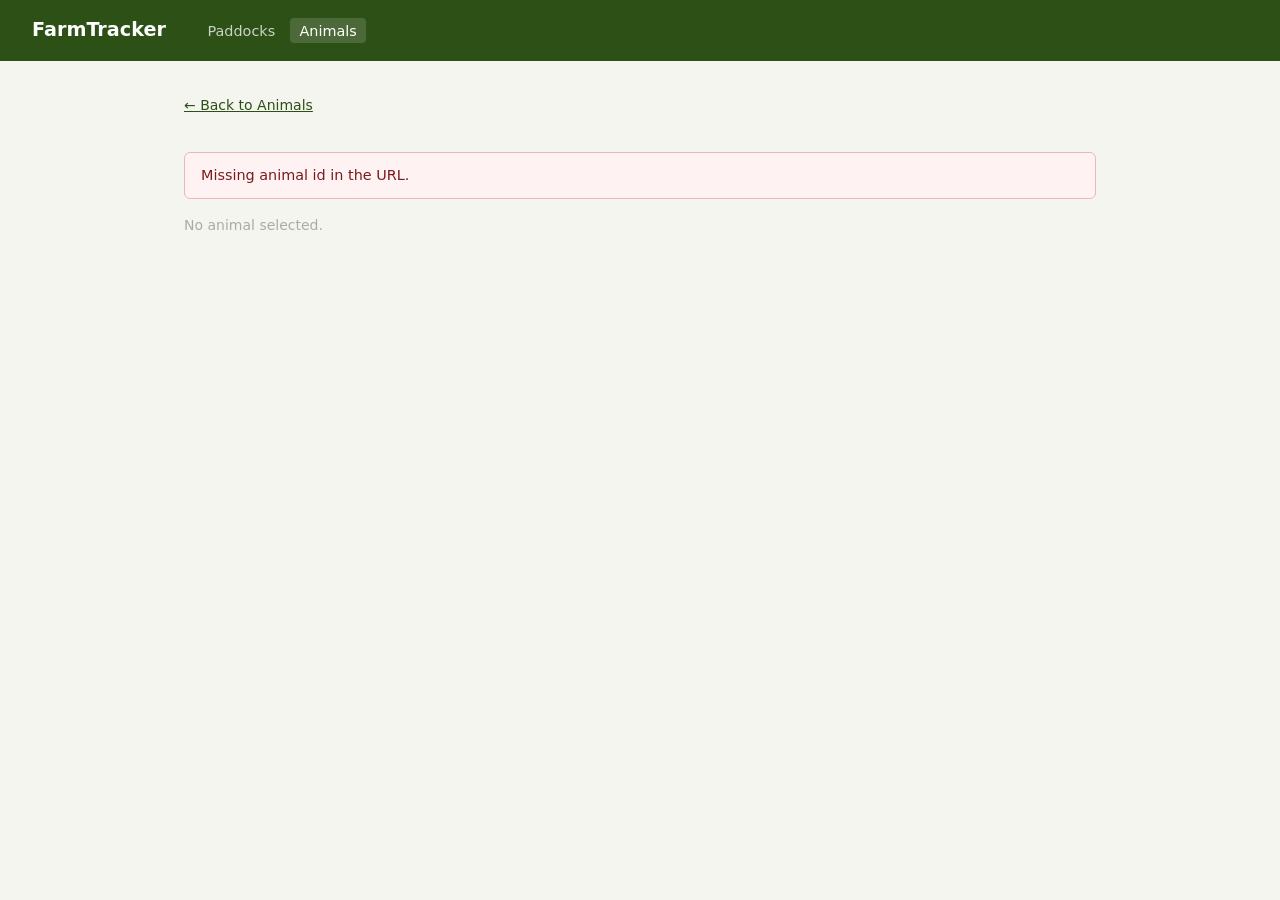
<file: track2-fullstack/app/frontend/animal-detail.html>
<!DOCTYPE html>
<html lang="en">
<head>
  <meta charset="UTF-8">
  <meta name="viewport" content="width=device-width, initial-scale=1.0">
  <title>Animal — FarmTracker</title>
  <link rel="stylesheet" href="styles.css">
</head>
<body>
  <header>
    <h1>FarmTracker</h1>
    <nav>
      <a href="index.html">Paddocks</a>
      <a href="animals.html" class="active">Animals</a>
    </nav>
  </header>
  <main>
    <a href="animals.html" class="back-link">← Back to Animals</a>
    <div id="animal-error" class="error-banner" hidden></div>
    <div id="animal-detail"><p class="loading">Loading…</p></div>

    <section id="health-section" style="display:none">
      <h3>Health Events</h3>
      <div id="events-error" class="error-banner" hidden></div>
      <table>
        <thead>
          <tr><th>Date</th><th>Type</th><th>Vet</th><th>Notes</th></tr>
        </thead>
        <tbody id="events-body"></tbody>
      </table>

      <h4>Log Health Event</h4>
      <form id="event-form">
        <label>Type
          <select name="event_type" required>
            <option value="vaccination">Vaccination</option>
            <option value="checkup">Checkup</option>
            <option value="treatment">Treatment</option>
            <option value="injury">Injury</option>
          </select>
        </label>
        <label>Date <input type="date" name="date" required></label>
        <label>Vet <input type="text" name="vet_name" placeholder="Optional"></label>
        <label>Notes <input type="text" name="notes" placeholder="Optional"></label>
        <button type="submit">Log Event</button>
      </form>
    </section>

    <section id="weights-section" style="display:none">
      <h3>Weight History</h3>
      <div id="weights-error" class="error-banner" hidden></div>
      <p id="latest-weight" class="latest-weight loading">Loading…</p>

      <table>
        <thead>
          <tr><th>Date</th><th>Weight (kg)</th><th>Notes</th></tr>
        </thead>
        <tbody id="weights-body"></tbody>
      </table>

      <h4>Log Weight Measurement</h4>
      <form id="weight-form">
        <label>Weight (kg)
          <input type="number" name="weight_kg" step="0.1" min="0" required>
        </label>
        <label>Date <input type="date" name="date" required></label>
        <label>Notes <input type="text" name="notes" placeholder="Optional"></label>
        <button type="submit">Log Weight</button>
      </form>
    </section>
  </main>
  <script src="app.js"></script>
  <script>
    const params = new URLSearchParams(window.location.search);
    const animalId = params.get('id');
    const errorBanner = document.getElementById('animal-error');
    const eventsErrorBanner = document.getElementById('events-error');
    const weightsErrorBanner = document.getElementById('weights-error');

    function showError(message) {
      errorBanner.textContent = message;
      errorBanner.hidden = false;
    }

    function clearError() {
      errorBanner.textContent = '';
      errorBanner.hidden = true;
    }

    function showSectionError(banner, message) {
      banner.textContent = message;
      banner.hidden = false;
    }

    function clearSectionError(banner) {
      banner.textContent = '';
      banner.hidden = true;
    }

    function formatPrettyDate(value) {
      if (!value) return '—';
      const parsed = new Date(`${value}T00:00:00Z`);
      if (Number.isNaN(parsed.getTime())) return value;
      try {
        return new Intl.DateTimeFormat(undefined, { timeZone: 'UTC', day: '2-digit', month: 'short', year: 'numeric' }).format(parsed);
      } catch (err) {
        return value;
      }
    }

    async function load() {
      if (!animalId) {
        showError('Missing animal id in the URL.');
        document.getElementById('animal-detail').innerHTML = '<p class="empty">No animal selected.</p>';
        document.getElementById('weights-section').style.display = 'none';
        document.getElementById('health-section').style.display = 'none';
        return;
      }

      clearError();
      document.getElementById('animal-detail').innerHTML = '<p class="loading">Loading...</p>';

      let animal;
      try {
        animal = await api.get(`/animals/${animalId}`);
      } catch (err) {
        showError(err.message || 'Failed to load animal details.');
        document.getElementById('animal-detail').innerHTML = '<p class="empty">Unable to load animal details.</p>';
        document.getElementById('weights-section').style.display = 'none';
        document.getElementById('health-section').style.display = 'none';
        return;
      }

      document.title = `${animal.name} — FarmTracker`;
      document.getElementById('animal-detail').innerHTML = `
        <div class="animal-header">
          <h2>${escapeHtml(animal.name)}<span class="tag">${escapeHtml(animal.tag_number)}</span></h2>
        </div>
        <dl>
          <dt>Breed</dt>       <dd>${escapeHtml(animal.breed ?? '—')}</dd>
          <dt>Date of Birth</dt><dd>${escapeHtml(animal.date_of_birth ?? '—')}</dd>
          <dt>Paddock</dt>     <dd>${escapeHtml(animal.paddock_id ?? 'Unassigned')}</dd>
        </dl>
      `;

      document.getElementById('weights-section').style.display = 'block';
      document.getElementById('health-section').style.display = 'block';
      await loadWeights();
      await loadEvents();
    }

    async function loadEvents() {
      const tbody = document.getElementById('events-body');
      tbody.innerHTML = '<tr><td colspan="4" class="loading">Loading...</td></tr>';
      clearSectionError(eventsErrorBanner);

      let events;
      try {
        events = await api.get(`/animals/${animalId}/health-events`);
      } catch (err) {
        showSectionError(eventsErrorBanner, err.message || 'Failed to load health events.');
        tbody.innerHTML = '<tr><td colspan="4" class="empty">Unable to load events.</td></tr>';
        return;
      }

      tbody.innerHTML = events.length
        ? events.map(e => `
            <tr>
              <td>${escapeHtml(e.date)}</td>
              <td>${escapeHtml(e.event_type)}</td>
              <td>${escapeHtml(e.vet_name ?? '—')}</td>
              <td>${escapeHtml(e.notes ?? '—')}</td>
            </tr>
          `).join('')
        : '<tr><td colspan="4" class="empty">No events recorded.</td></tr>';
    }

    async function loadWeights() {
      const latest = document.getElementById('latest-weight');
      const tbody = document.getElementById('weights-body');

      latest.className = 'latest-weight loading';
      latest.textContent = 'Loading...';
      tbody.innerHTML = '<tr><td colspan="3" class="loading">Loading...</td></tr>';
      clearSectionError(weightsErrorBanner);

      let weights;
      try {
        weights = await api.get(`/animals/${animalId}/weights`);
      } catch (err) {
        showSectionError(weightsErrorBanner, err.message || 'Failed to load weights.');
        latest.className = 'latest-weight empty';
        latest.textContent = 'Unable to load weights.';
        tbody.innerHTML = '<tr><td colspan="3" class="empty">Unable to load weights.</td></tr>';
        return;
      }

      if (!weights.length) {
        latest.className = 'latest-weight empty';
        latest.textContent = 'No weights recorded.';
        tbody.innerHTML = '<tr><td colspan="3" class="empty">No weights recorded.</td></tr>';
        return;
      }

      const mostRecent = weights[0];
      latest.className = 'latest-weight';
      latest.textContent = `Latest: ${mostRecent.weight_kg} kg on ${formatPrettyDate(mostRecent.date)}`;

      tbody.innerHTML = weights.map(w => `
        <tr>
          <td>${escapeHtml(w.date)}</td>
          <td>${escapeHtml(w.weight_kg)}</td>
          <td>${escapeHtml(w.notes ?? '—')}</td>
        </tr>
      `).join('');
    }

    document.getElementById('event-form').addEventListener('submit', async (e) => {
      e.preventDefault();
      const data = Object.fromEntries(new FormData(e.target));
      try {
        await api.post(`/animals/${animalId}/health-events`, data);
        e.target.reset();
        await loadEvents();
      } catch (err) {
        showSectionError(eventsErrorBanner, err.message || 'Failed to log health event.');
      }
    });

    document.getElementById('weight-form').addEventListener('submit', async (e) => {
      e.preventDefault();
      const form = e.target;
      const data = Object.fromEntries(new FormData(form));
      if (data.notes === '') delete data.notes;
      try {
        await api.post(`/animals/${animalId}/weights`, data);
        form.reset();
        await loadWeights();
      } catch (err) {
        showSectionError(weightsErrorBanner, err.message || 'Failed to log weight.');
      }
    });

    load();
  </script>
</body>
</html>
</file>
<file: track2-fullstack/app/frontend/styles.css>
* { box-sizing: border-box; margin: 0; padding: 0; }

body {
  font-family: system-ui, -apple-system, sans-serif;
  color: #1a1a1a;
  background: #f5f5f0;
  line-height: 1.5;
}

header {
  background: #2d5016;
  color: white;
  padding: 1rem 2rem;
  display: flex;
  align-items: center;
  gap: 2rem;
}

header h1 { font-size: 1.2rem; font-weight: 600; }

nav a {
  color: rgba(255,255,255,0.75);
  text-decoration: none;
  padding: 0.3rem 0.6rem;
  border-radius: 4px;
  font-size: 0.9rem;
}
nav a.active, nav a:hover { color: white; background: rgba(255,255,255,0.15); }

main {
  max-width: 960px;
  margin: 2rem auto;
  padding: 0 1.5rem;
}

.page-header { margin-bottom: 1.5rem; }
.page-header h2 { font-size: 1.4rem; font-weight: 600; }

/* Cards */
.card-grid {
  display: grid;
  grid-template-columns: repeat(auto-fill, minmax(180px, 1fr));
  gap: 1rem;
}

.card {
  background: white;
  border-radius: 8px;
  padding: 1.25rem;
  box-shadow: 0 1px 3px rgba(0,0,0,0.07);
}

.card h3 { font-size: 0.95rem; margin-bottom: 0.4rem; }
.card .stat { font-size: 0.85rem; color: #666; margin-bottom: 0.6rem; }

.capacity-bar { height: 5px; background: #e5e5e0; border-radius: 3px; }
.capacity-fill { height: 100%; background: #4a8c2a; border-radius: 3px; }

/* Table */
table {
  width: 100%;
  background: white;
  border-radius: 8px;
  box-shadow: 0 1px 3px rgba(0,0,0,0.07);
  border-collapse: collapse;
  font-size: 0.9rem;
}

th, td { padding: 0.7rem 1rem; text-align: left; border-bottom: 1px solid #eee; }
th { font-size: 0.75rem; text-transform: uppercase; letter-spacing: 0.05em; color: #888; }
tr:last-child td { border-bottom: none; }
tbody tr:hover { background: #fafaf8; }

/* Pagination */
.pagination {
  display: flex;
  align-items: center;
  gap: 0.75rem;
  margin-top: 1rem;
  justify-content: flex-end;
  font-size: 0.875rem;
  color: #666;
}

/* Buttons */
button, .btn {
  background: #2d5016;
  color: white;
  border: none;
  padding: 0.45rem 1rem;
  border-radius: 6px;
  cursor: pointer;
  font-size: 0.875rem;
  text-decoration: none;
  display: inline-block;
}
button:hover:not(:disabled), .btn:hover { background: #3a6a1e; }
button:disabled { background: #ccc; cursor: default; }

/* Links */
a { color: #2d5016; }
a:hover { text-decoration: underline; }
.back-link { font-size: 0.875rem; display: inline-block; margin-bottom: 1.25rem; }

/* Detail page */
.animal-header { margin-bottom: 1.5rem; }
.animal-header h2 { font-size: 1.4rem; }
.animal-header .tag { font-size: 0.85rem; color: #888; font-weight: normal; margin-left: 0.5rem; }

dl { display: grid; grid-template-columns: 130px 1fr; gap: 0.3rem 1rem; font-size: 0.9rem; margin-bottom: 1.5rem; }
dt { color: #777; }
dd { font-weight: 500; }

section { margin-top: 2rem; }
section h3 { font-size: 1.1rem; font-weight: 600; margin-bottom: 1rem; }
section h4 { font-size: 0.95rem; font-weight: 600; margin: 1.5rem 0 0.75rem; }

.latest-weight { margin-bottom: 0.75rem; }

/* Form */
form { display: flex; flex-direction: column; gap: 0.6rem; max-width: 380px; }
label { display: flex; flex-direction: column; gap: 0.2rem; font-size: 0.875rem; color: #555; }
input, select, textarea {
  padding: 0.4rem 0.6rem;
  border: 1px solid #d5d5d0;
  border-radius: 5px;
  font-size: 0.9rem;
  background: white;
}
input:focus, select:focus { outline: 2px solid #4a8c2a; border-color: transparent; }

.loading { color: #aaa; font-size: 0.9rem; }
.empty { color: #aaa; font-size: 0.875rem; }

.error-banner {
  background: #fff2f2;
  border: 1px solid #f0b5b5;
  color: #7a1b1b;
  padding: 0.75rem 1rem;
  border-radius: 6px;
  margin: 1rem 0;
  font-size: 0.9rem;
}
</file>
